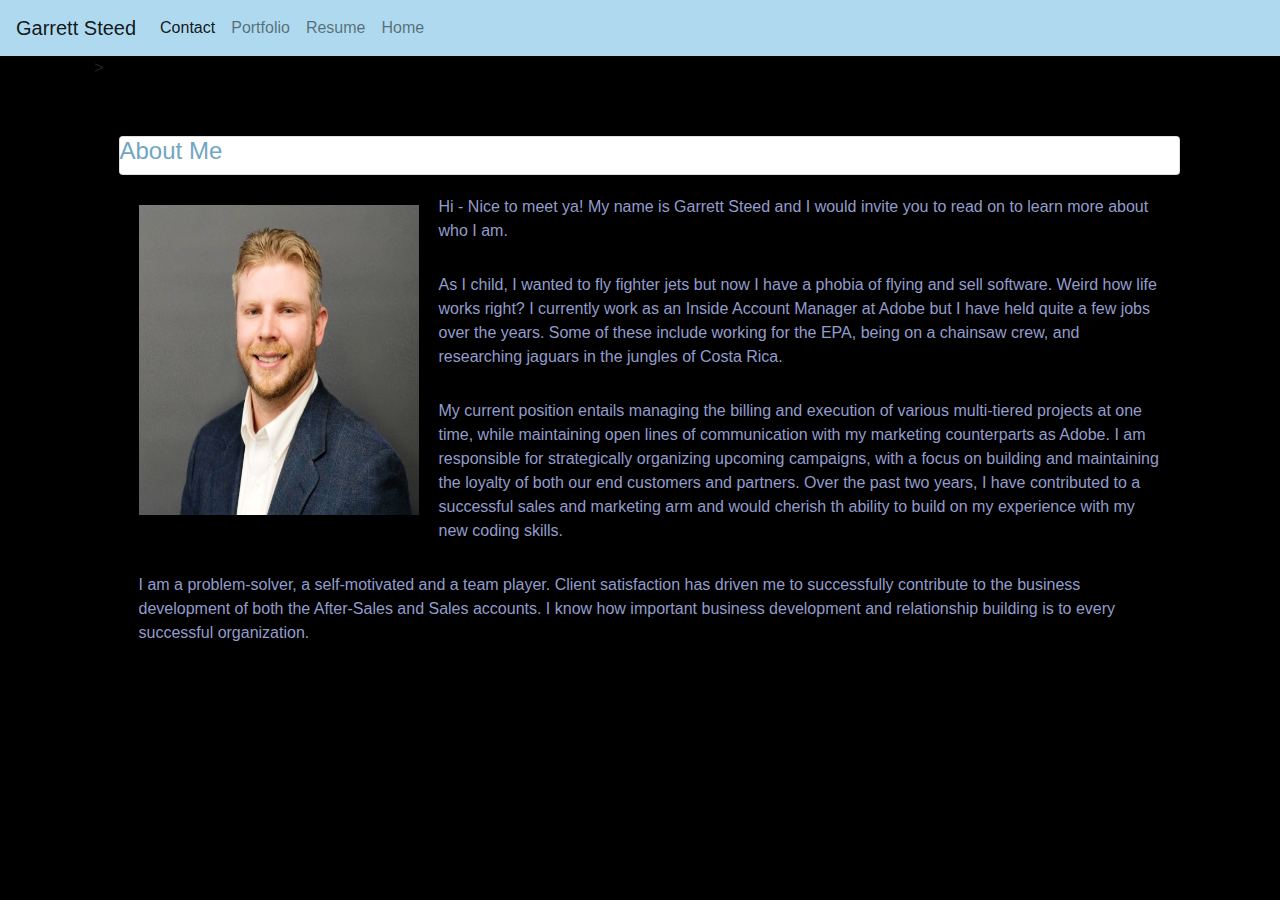
<file: index.html>
<!DOCTYPE html>
<html lang="en">
  <head>
    <meta charset="UTF-8" />
    <meta name="viewport" content="width=device-width, initial-scale=1.0" />

    <!-- Linking bootstrap -Js and CSS style sheets so the nav bar works -->
    <link
      rel="stylesheet"
      href="https://stackpath.bootstrapcdn.com/bootstrap/4.5.2/css/bootstrap.min.css"
      integrity="sha384-JcKb8q3iqJ61gNV9KGb8thSsNjpSL0n8PARn9HuZOnIxN0hoP+VmmDGMN5t9UJ0Z"
      crossorigin="anonymous"
    />
    <script src="https://code.jquery.com/jquery-3.5.1.slim.min.js"
      integrity="sha384-DfXdz2htPH0lsSSs5nCTpuj/zy4C+OGpamoFVy38MVBnE+IbbVYUew+OrCXaRkfj" crossorigin="anonymous"></script>
    <script src="https://cdn.jsdelivr.net/npm/popper.js@1.16.1/dist/umd/popper.min.js"
      integrity="sha384-9/reFTGAW83EW2RDu2S0VKaIzap3H66lZH81PoYlFhbGU+6BZp6G7niu735Sk7lN" crossorigin="anonymous"></script>
    <script src="https://stackpath.bootstrapcdn.com/bootstrap/4.5.2/js/bootstrap.min.js"
      integrity="sha384-B4gt1jrGC7Jh4AgTPSdUtOBvfO8shuf57BaghqFfPlYxofvL8/KUEfYiJOMMV+rV" crossorigin="anonymous"></script>
    <link rel="stylesheet" href="portfolio.html" />
    <link rel="stylesheet" href="contact.html" />
    <link rel="stylesheet" href="style.css" />
    
    <title>Updated Profile</title>
  </head>
  
  <body>
    <!-- Nav bar created and colored -->
    <nav class="navbar navbar-expand-lg navbar-light">
      <a class="navbar-brand" href="index.html">Garrett Steed</a>
      <button class="navbar-toggler" type="button" data-toggle="collapse" data-target="#navbarSupportedContent"
        aria-controls="navbarSupportedContent" aria-expanded="false" aria-label="Toggle navigation">
        <span class="navbar-toggler-icon"></span>
      </button>
    
      <div class="collapse navbar-collapse" id="navbarSupportedContent">
        <ul class="navbar-nav mr-auto">
          <li class="nav-item active">
            <a class="nav-link" href="contact.html">Contact <span class="sr-only">(current)</span></a>
          </li>
          <li class="nav-item">
            <a class="nav-link" href="portfolio.html">Portfolio</a>
          </li>
          <li class="nav-item">
            <a class="nav-link" href="assets/Garrett Steed Resume 2020.pdf">Resume</a>
          </li>
          <li class="nav-item">
            <a class="nav-link" href="index.html">Home</a>
          </li>
      </div>
    </nav>
    </div>
    </nav>
    <!-- adding rows class for area to discuss About Me page -->
    <div class="row">
      <div class="col-md-1"></div>>
      <div class="col-md-10">
        <div class="card">
            <h4>About Me</h4>
          </div>
          <section>
            <!-- need to figure out how to space out the picture from the text -->
            <img
              src="assets/linkedin-photo.png"
              alt="Not really me" width= 300px; height= 330px align="left" class="notme">
              <!-- updated about me to add personalized details -->
            <p>
              Hi - Nice to meet ya!  My name is Garrett Steed and I would invite you to read on to learn more about who I am.
            </p>
            <p>
              As I child, I wanted to fly fighter jets but now I have a phobia of flying and sell software.  Weird how life works right?  I currently work as an Inside Account Manager at Adobe but I have held quite a few jobs over the years.  Some of these include working for the EPA, being on a chainsaw crew, and researching jaguars in the jungles of Costa Rica. 
            </p>
            <p>
              My current position entails managing the billing and execution of various multi-tiered projects at one time, while maintaining open lines of communication with my marketing counterparts as Adobe. I am responsible for strategically organizing upcoming campaigns, with a focus on building and maintaining the loyalty of both our end customers and partners. Over the past two years, I have contributed to a successful sales and marketing arm and would cherish th ability to build on my experience with my new coding skills. </p>
              <p>
              I am a problem-solver, a self-motivated and a team player. Client satisfaction has driven me to successfully contribute
              to the business development of both the After-Sales and Sales accounts. I know how important business development and relationship building is to every successful organization.
            </p>
    
          </section>
        </div>
      </div>
    </div>
    </div>

  </body>
  </body>
</html>
</file>
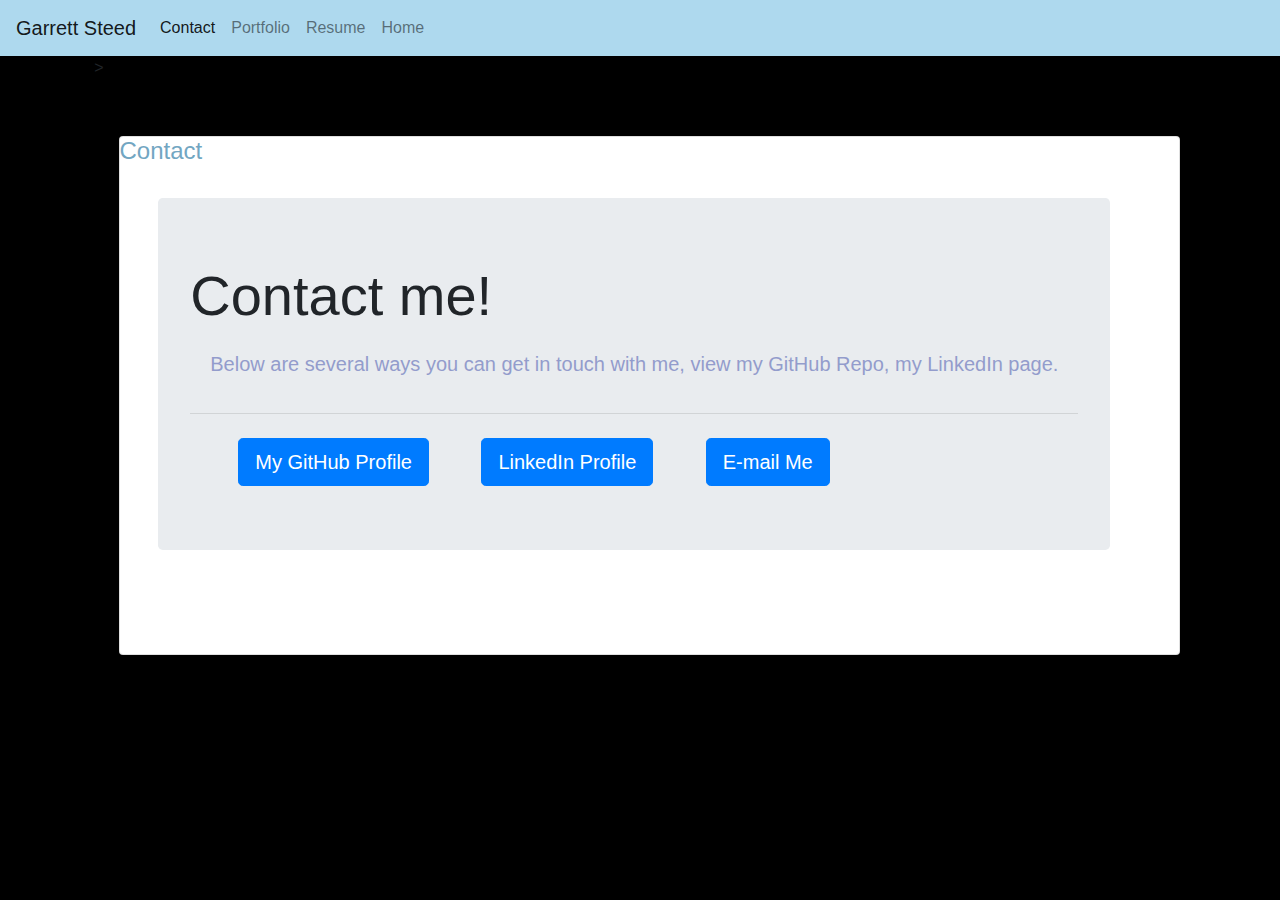
<file: contact.html>
<!DOCTYPE html>
<html lang="en">
  <head>
    <meta charset="UTF-8" />
    <meta name="viewport" content="width=device-width, initial-scale=1.0" />
    <link
      rel="stylesheet"
      href="https://stackpath.bootstrapcdn.com/bootstrap/4.5.2/css/bootstrap.min.css"
      integrity="sha384-JcKb8q3iqJ61gNV9KGb8thSsNjpSL0n8PARn9HuZOnIxN0hoP+VmmDGMN5t9UJ0Z"
      crossorigin="anonymous"
    />
    <link rel="stylesheet" href="style.css" />
    <script src="https://code.jquery.com/jquery-3.5.1.slim.min.js"
      integrity="sha384-DfXdz2htPH0lsSSs5nCTpuj/zy4C+OGpamoFVy38MVBnE+IbbVYUew+OrCXaRkfj" crossorigin="anonymous"></script>
    <script src="https://cdn.jsdelivr.net/npm/popper.js@1.16.1/dist/umd/popper.min.js"
      integrity="sha384-9/reFTGAW83EW2RDu2S0VKaIzap3H66lZH81PoYlFhbGU+6BZp6G7niu735Sk7lN" crossorigin="anonymous"></script>
    <script src="https://stackpath.bootstrapcdn.com/bootstrap/4.5.2/js/bootstrap.min.js"
      integrity="sha384-B4gt1jrGC7Jh4AgTPSdUtOBvfO8shuf57BaghqFfPlYxofvL8/KUEfYiJOMMV+rV" crossorigin="anonymous"></script>
    <title>Contact Me</title>
  </head>

    <nav class="navbar navbar-expand-lg navbar-light">
    <a class="navbar-brand" href="index.html">Garrett Steed</a>
    <button class="navbar-toggler" type="button" data-toggle="collapse" data-target="#navbarSupportedContent"
        aria-controls="navbarSupportedContent" aria-expanded="false" aria-label="Toggle navigation">
        <span class="navbar-toggler-icon"></span>
    </button>

    <div class="collapse navbar-collapse" id="navbarSupportedContent">
        <ul class="navbar-nav mr-auto">
            <li class="nav-item active">
                <a class="nav-link" href="contact.html">Contact <span class="sr-only">(current)</span></a>
            </li>
            <li class="nav-item">
                <a class="nav-link" href="portfolio.html">Portfolio</a>
            </li>
            <li class="nav-item">
              <a class="nav-link" href="assets/Garrett Steed Resume 2020.pdf">Resume</a>
            </li>
            <li class="nav-item">
                <a class="nav-link" href="index.html">Home</a>
            </li>
    </div>
    </nav>
  <body>
    <div class="row">
      <div class="col-md-1"></div>>
      <div class="col-md-10">
        <div class="card">
    <!--Section heading-->
    <h4>Contact</h4>
    <!--Section: Contact v.2-->
    <section class="mb-4" id="center">
      <!--Section description-->


      <main class="container mt-4 pb-5 d-flex flex-wrap">
        <div class="jumbotron">
          <h1 class="display-4">Contact me!</h1>
          <p class="lead">Below are several ways you can get in touch with me, view my GitHub Repo, my LinkedIn page.</p>
          <hr class="my-4">
          <a class="btn btn-primary btn-lg ml-5 mr-5" href="https://github.com/gsteed1677" target="_blank" role="button">My
            GitHub Profile</a>
          <a class="btn btn-primary btn-lg mr-5" href="https://www.linkedin.com/in/garrett-steed/" target="_blank"
            role="button">LinkedIn Profile</a>
          <a class="btn btn-primary btn-lg mr-5" href="mailto:steed.garrett@gmail.com?subject = Touching%20Base&body = Message"
            role="button">E-mail Me</a>
      
        </div>
      
        <div class="col-md-2">
        </div>
        </div>
      
        <!-- empty space -->
        <div class="row pb-5">
          <div class="col-md-12">
            <div class="container">
            </div>
          </div>
        </div>
        <!-- end empty space -->
      </main>

      
    </section>
    <!--Section: Contact v.2-->
  
  </body>
</html>
</file>
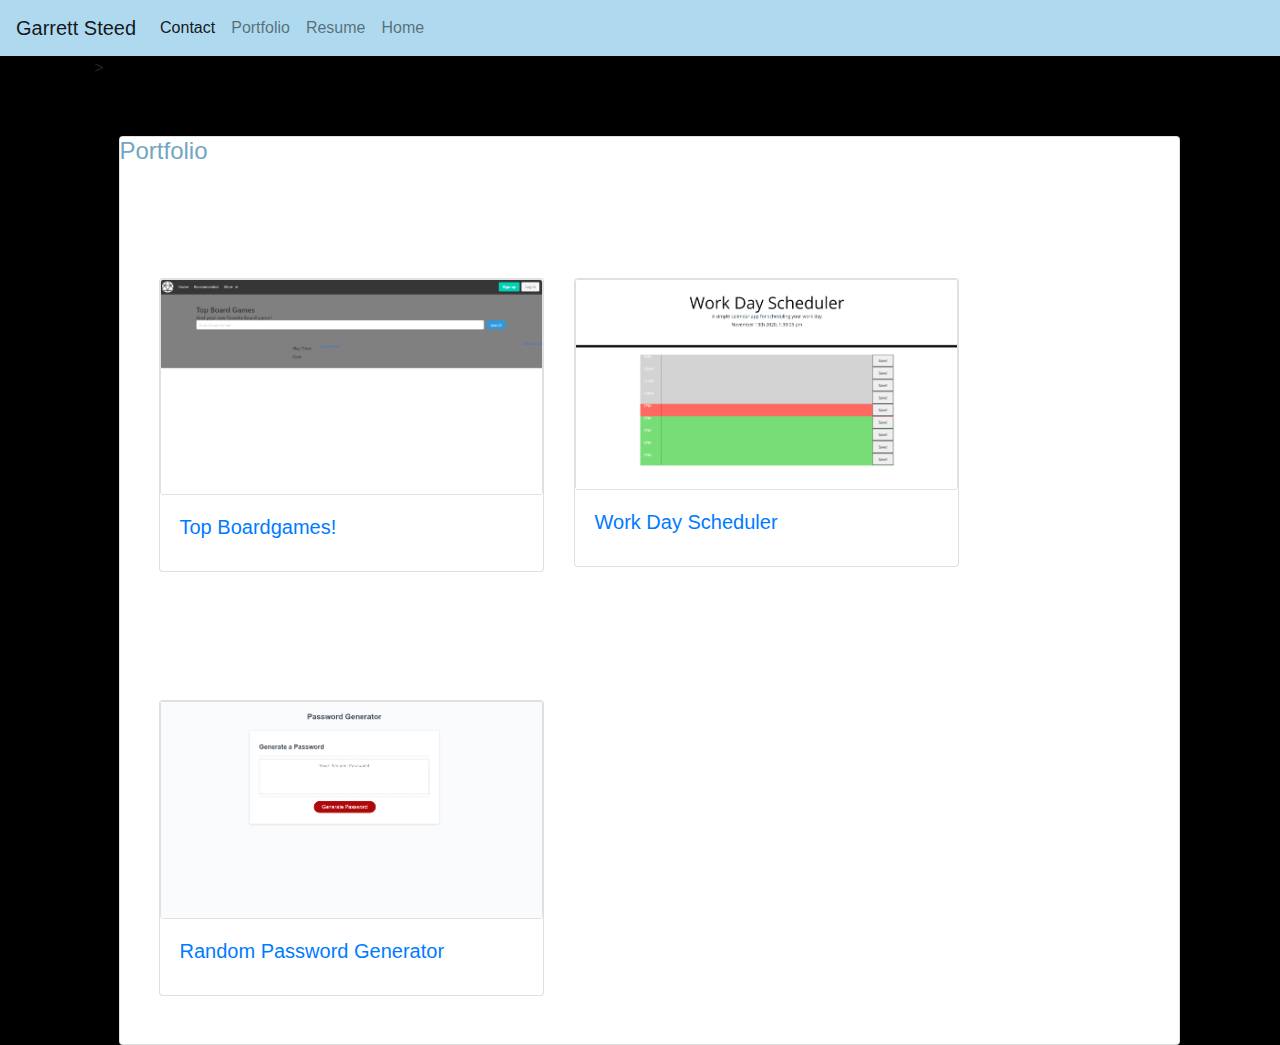
<file: portfolio.html>
<!DOCTYPE html>
<html lang="en">
  <head>
    <meta charset="UTF-8" />
    <meta name="viewport" content="width=device-width, initial-scale=1.0" />
    <link
      rel="stylesheet"
      href="https://stackpath.bootstrapcdn.com/bootstrap/4.5.2/css/bootstrap.min.css"
      integrity="sha384-JcKb8q3iqJ61gNV9KGb8thSsNjpSL0n8PARn9HuZOnIxN0hoP+VmmDGMN5t9UJ0Z"
      crossorigin="anonymous"
    />
    <link rel="stylesheet" href="style.css" />
    <script src="https://code.jquery.com/jquery-3.5.1.slim.min.js"
      integrity="sha384-DfXdz2htPH0lsSSs5nCTpuj/zy4C+OGpamoFVy38MVBnE+IbbVYUew+OrCXaRkfj" crossorigin="anonymous"></script>
    <script src="https://cdn.jsdelivr.net/npm/popper.js@1.16.1/dist/umd/popper.min.js"
      integrity="sha384-9/reFTGAW83EW2RDu2S0VKaIzap3H66lZH81PoYlFhbGU+6BZp6G7niu735Sk7lN" crossorigin="anonymous"></script>
    <script src="https://stackpath.bootstrapcdn.com/bootstrap/4.5.2/js/bootstrap.min.js"
      integrity="sha384-B4gt1jrGC7Jh4AgTPSdUtOBvfO8shuf57BaghqFfPlYxofvL8/KUEfYiJOMMV+rV" crossorigin="anonymous"></script>
    <!-- not linking body image, as it clashes with other photos -->
    <title>Portfolio</title>
  </head>
    <nav class="navbar navbar-expand-lg navbar-light">
    <a class="navbar-brand" href="index.html">Garrett Steed</a>
    <button class="navbar-toggler" type="button" data-toggle="collapse" data-target="#navbarSupportedContent"
        aria-controls="navbarSupportedContent" aria-expanded="false" aria-label="Toggle navigation">
        <span class="navbar-toggler-icon"></span>
    </button>

    <div class="collapse navbar-collapse" id="navbarSupportedContent">
        <ul class="navbar-nav mr-auto">
            <li class="nav-item active">
                <a class="nav-link" href="contact.html">Contact <span class="sr-only">(current)</span></a>
            </li>
            <li class="nav-item">
                <a class="nav-link" href="portfolio.html">Portfolio</a>
            </li>
            <li class="nav-item">
              <a class="nav-link" href="assets/Garrett Steed Resume 2020.pdf">Resume</a>
            </li>
            <li class="nav-item">
                <a class="nav-link" href="index.html">Home</a>
            </li>
    </div>
    </nav>
  <body>

    <div class="row">
      <div class="col-md-1"></div>>
      <div class="col-md-10">
        <div class="card">
    <h4>Portfolio</h4>
    
      <div class="row">
        <div class="col-md-10">
    
          <div class="row m-4">
            <div class="col-md-6">
              <a href="https://github.com/gsteed1677/top-boardgames" target="_blank">
                <div class="card mb-4">
                  <img src="assets/boardgame.PNG" class="card-img  w-100 border float-md-left">
                  <div class="card-body">
                    <h5 class="card-title">Top Boardgames!</h5>
                  </div>
                </div>
              </a>
            </div>
    
            <div class="col-md-6">
              <a href="https://gsteed1677.github.io/workday-scheduler/" target="_blank">
                <div class="card">
                  <img src="assets/workday.PNG" class="card-img  w-100 border float-md-left">
                  <div class="card-body">
                    <h5 class="card-title">Work Day Scheduler</h5>
                  </div>
                </div>
              </a>
            </div>
          </div>
    
          <div class="row m-4">
            <div class="col-md-6">
              <a href="https://gsteed1677.github.io/password-generator/" target="_blank">
                <div class="card mb-4">
                  <img src="assets/password.PNG" class="card-img  w-100 border float-md-left">
                  <div class="card-body">
                    <h5 class="card-title">Random Password Generator</h5>
                  </div>
                </div>
              </a>
            </div>
    
    
          </div>
        </div>
      </div>
      <div class="col-md-2">
      </div>
      </div>
    </div>
  
  </body>
</html>
</file>
<file: style.css>
/* added space background for more color */
body {
  background-color: black;
  overflow-x: hidden;
}

/* Changes the background so the image was not showing through */
nav {
  background-color: #aed9ee;
  overflow-x: hidden;
}

/* added coloring to the header of each page to work with theme */
h4 {
  color: #72a6c2;
}
/* added margin so the boxes were not up against the nav bar */

.card {
  margin-top: 5rem;
}

.notme {
  float: left;
  padding: 10px;
  margin: 10px;
}

p {
  padding: 10px;
  margin: 10px;
  color: #939ccc;
}

footer {
  text-align: center;
}
/* added margin and padding for a cleaner view */
.img-fluid {
  width: 350px;
  height: 350px;
  padding: 10px;
  margin: 20px auto;
}

#center {
  margin: auto;
}
</file>
